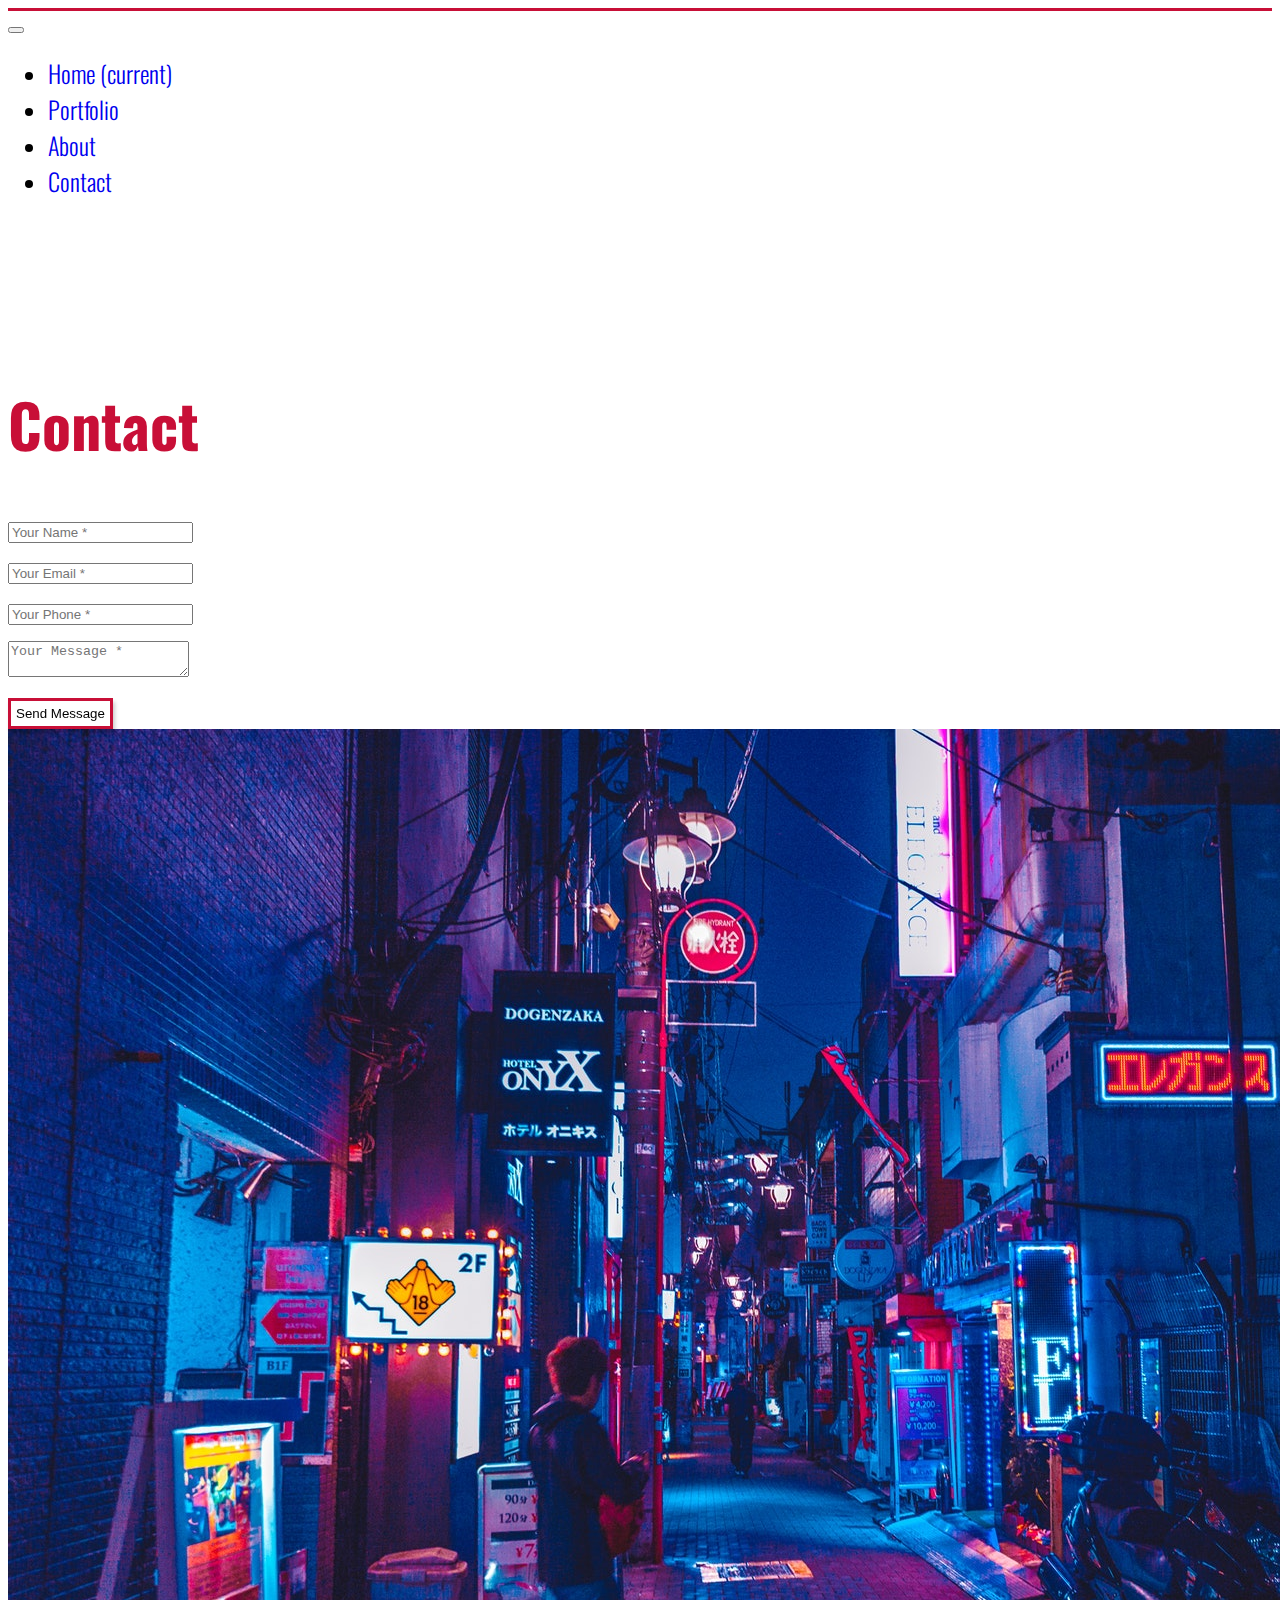
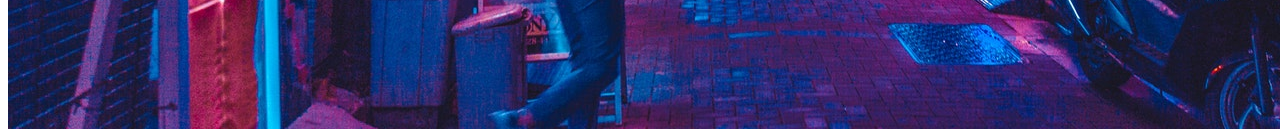
<file: contact.html>
<!doctype html>
<html lang="en">

<head>
    <meta charset="utf-8">
    <meta name="viewport" content="width=device-width, initial-scale=1, shrink-to-fit=no">
    <link rel="stylesheet" href="https://stackpath.bootstrapcdn.com/bootstrap/4.1.3/css/bootstrap.min.css"
        integrity="sha384-MCw98/SFnGE8fJT3GXwEOngsV7Zt27NXFoaoApmYm81iuXoPkFOJwJ8ERdknLPMO" crossorigin="anonymous">
    <link href="https://fonts.googleapis.com/css?family=Oswald:200,300,400,500,600,700" rel="stylesheet">
    <link rel="stylesheet" href="stylesheet.css">
    <title>Fotografie</title>
</head>

<body>
    <nav class="navbar navbar-expand-sm navbar-light " style="border-top: 3px solid #c80f37 ">
        <button class="navbar-toggler" type="button" data-toggle="collapse" data-target="#navbarNav"
            aria-controls="navbarNav" aria-expanded="false" aria-label="Toggle navigation">
            <span class="navbar-toggler-icon"></span>
        </button>

        <div class="collapse navbar-collapse" id="navbarNav">
            <ul class="navbar-nav font20 oswlight ">
                <li class="nav-item">
                    <a class="nav-link" href="index.html">Home
                        <span class="sr-only">(current)</span>
                    </a>
                </li>
                <li class="nav-item">
                    <a class="nav-link" href="portfolio.html">Portfolio</a>
                </li>
                <li class="nav-item">
                    <a class="nav-link" href="about.html">About</a>
                </li>
                <li class="nav-item active">
                    <a class="nav-link" href="contact.html">Contact</a>
                </li>
            </ul>
        </div>
    </nav>
    <div class="container mt-3 mt-md-5" style="margin-top: 20vh">
        <div class="row">
            <div class="col-lg-12 text-center">
                <h2 class="section-heading text-uppercase text-red font60">Contact</h2>
            </div>
        </div>
        <div class="row my-5">
            <div class="col-lg-12">
                <form id="contactForm" name="sentMessage" novalidate="novalidate">
                    <div class="row">
                        <div class="col-md-6">
                            <div class="form-group">
                                <input class="form-control" id="name" type="text" placeholder="Your Name *"
                                    required="required" data-validation-required-message="Please enter your name.">
                                <p class="help-block text-danger"></p>
                            </div>
                            <div class="form-group">
                                <input class="form-control" id="email" type="email" placeholder="Your Email *"
                                    required="required"
                                    data-validation-required-message="Please enter your email address.">
                                <p class="help-block text-danger"></p>
                            </div>
                            <div class="form-group">
                                <input class="form-control" id="phone" type="tel" placeholder="Your Phone *"
                                    required="required"
                                    data-validation-required-message="Please enter your phone number.">
                                <p class="help-block text-danger"></p>
                            </div>
                        </div>
                        <div class="col-md-6">
                            <div class="form-group">
                                <textarea class="form-control" id="message" placeholder="Your Message *"
                                    required="required" data-validation-required-message="Please enter a message."
                                    aria-invalid="false"></textarea>
                                <p class="help-block text-danger"></p>
                            </div>
                        </div>
                        <div class="clearfix"></div>
                        <div class="col-lg-12 text-center">
                            <div id="success"></div>
                            <button id="sendMessageButton" class="hvr-float portfoliobutton text-uppercase"
                                type="submit">Send Message</button>
                        </div>
                    </div>
                </form>
            </div>
        </div>
    </div>
    <div class="container mb-5">
        <div class="row justify-content-center">
            <div class="col-12">
                <img src="about2.png" class="img-fluid">
            </div>
        </div>
    </div>

    <!-- Optional JavaScript -->
    <!-- jQuery first, then Popper.js, then Bootstrap JS -->
    <script src="https://code.jquery.com/jquery-3.3.1.slim.min.js"
        integrity="sha384-q8i/X+965DzO0rT7abK41JStQIAqVgRVzpbzo5smXKp4YfRvH+8abtTE1Pi6jizo"
        crossorigin="anonymous"></script>
    <script src="https://cdnjs.cloudflare.com/ajax/libs/popper.js/1.14.3/umd/popper.min.js"
        integrity="sha384-ZMP7rVo3mIykV+2+9J3UJ46jBk0WLaUAdn689aCwoqbBJiSnjAK/l8WvCWPIPm49"
        crossorigin="anonymous"></script>
    <script src="https://stackpath.bootstrapcdn.com/bootstrap/4.1.3/js/bootstrap.min.js"
        integrity="sha384-ChfqqxuZUCnJSK3+MXmPNIyE6ZbWh2IMqE241rYiqJxyMiZ6OW/JmZQ5stwEULTy"
        crossorigin="anonymous"></script>
    <script>
        $('.carousel').carousel({
            interval: 3000,
            pause: false
        })
    </script>
</body>

</html>
</file>
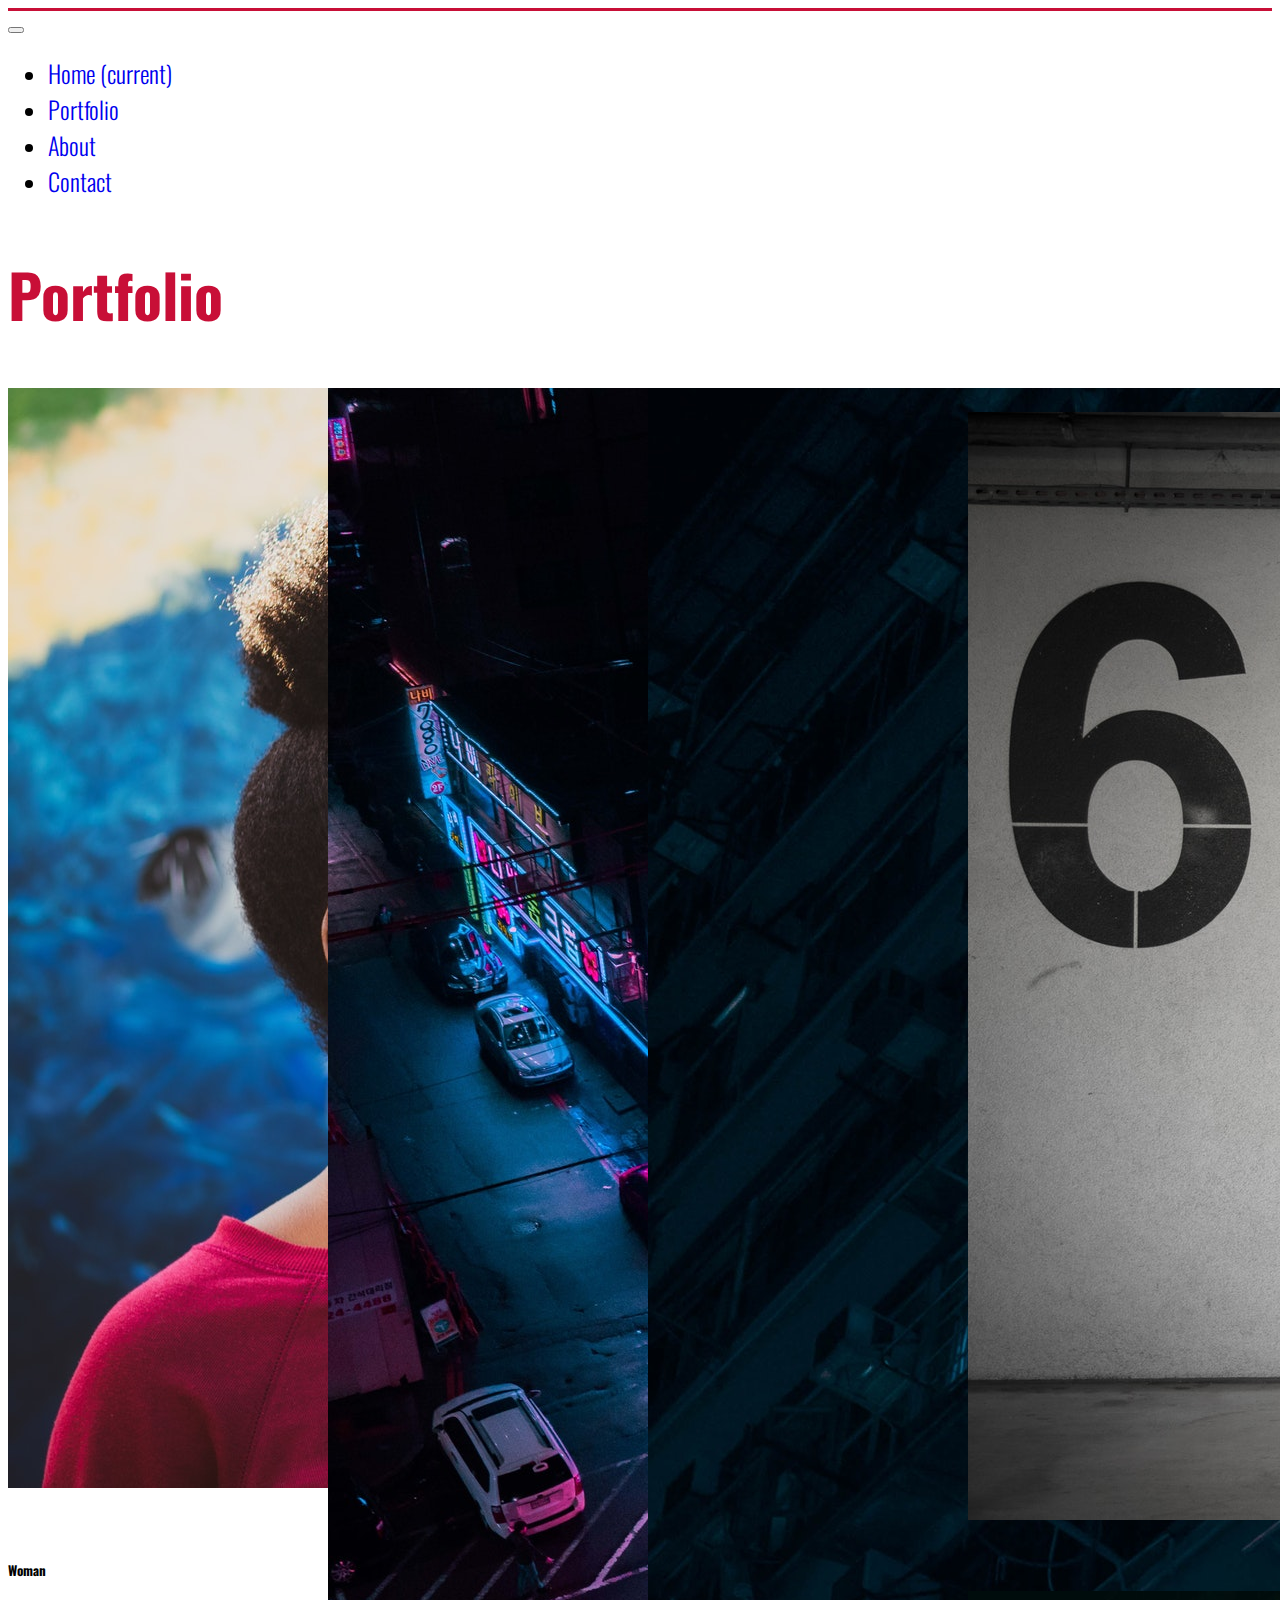
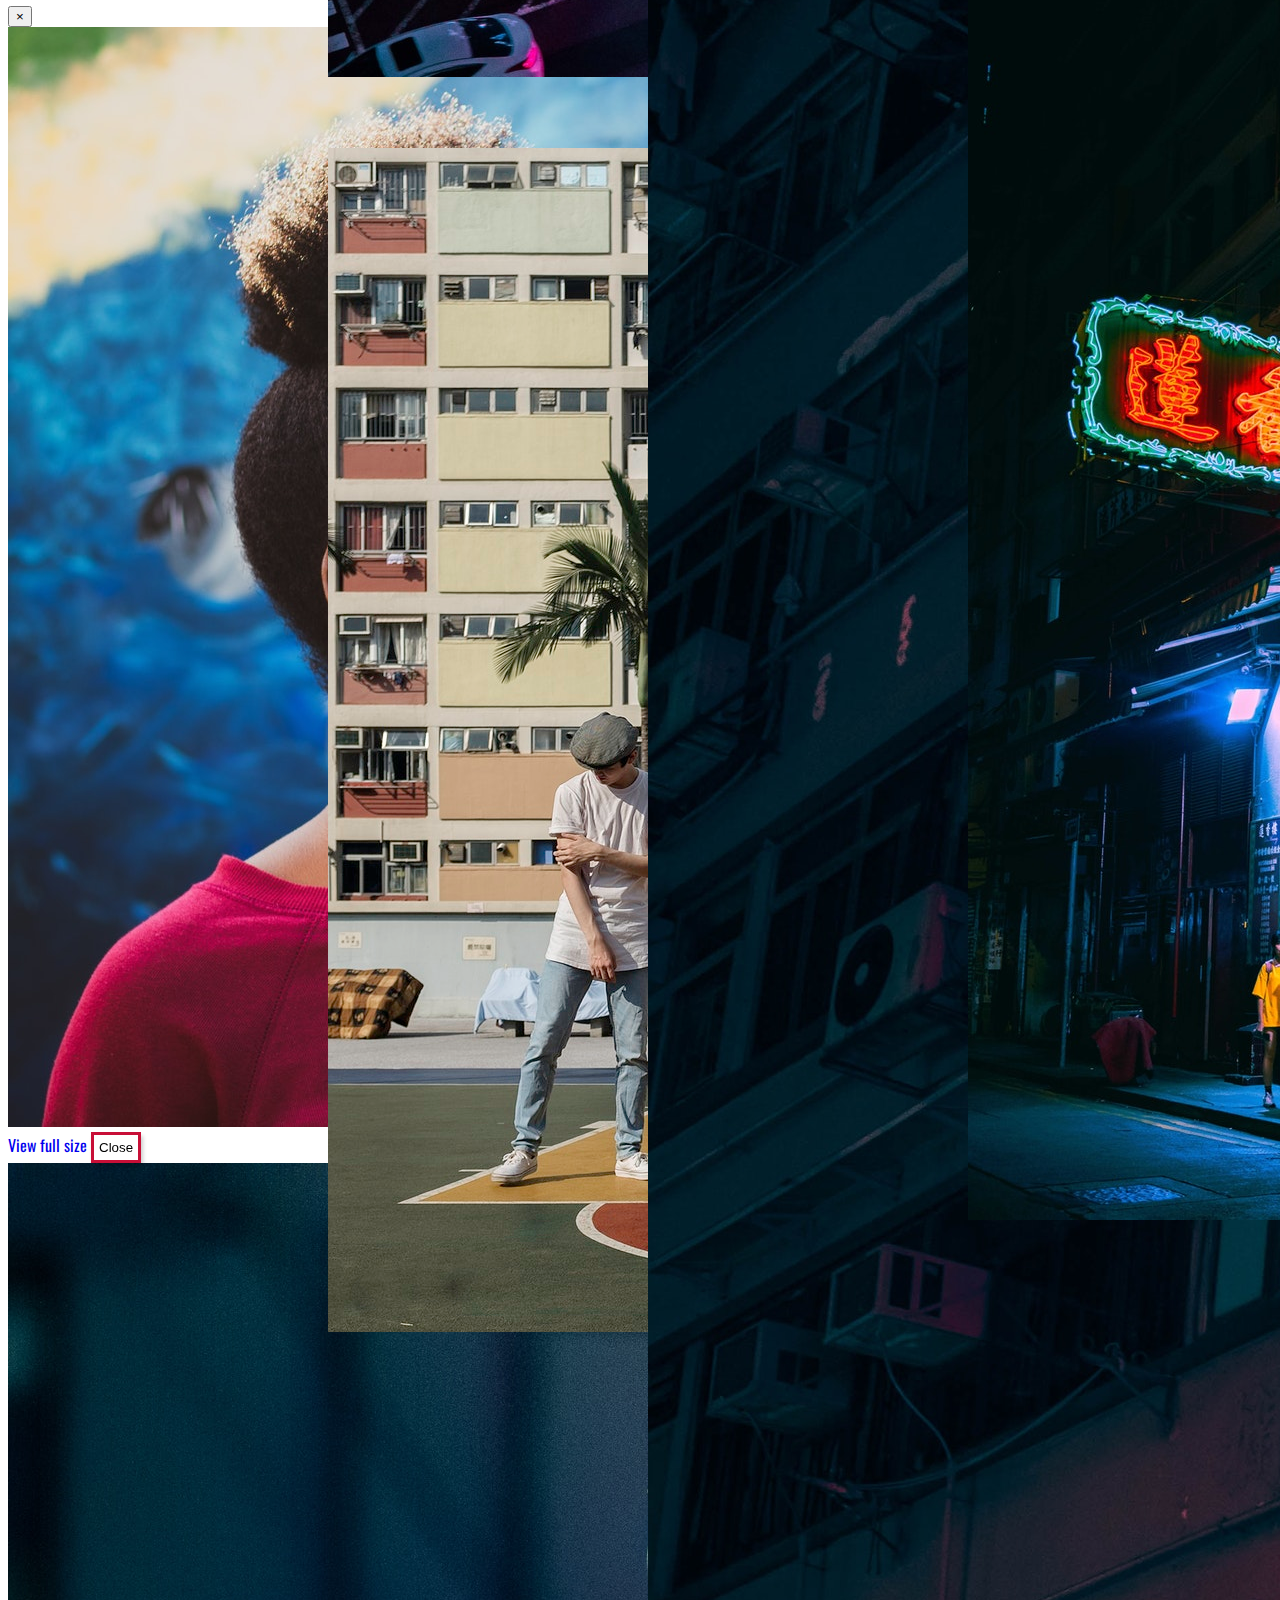
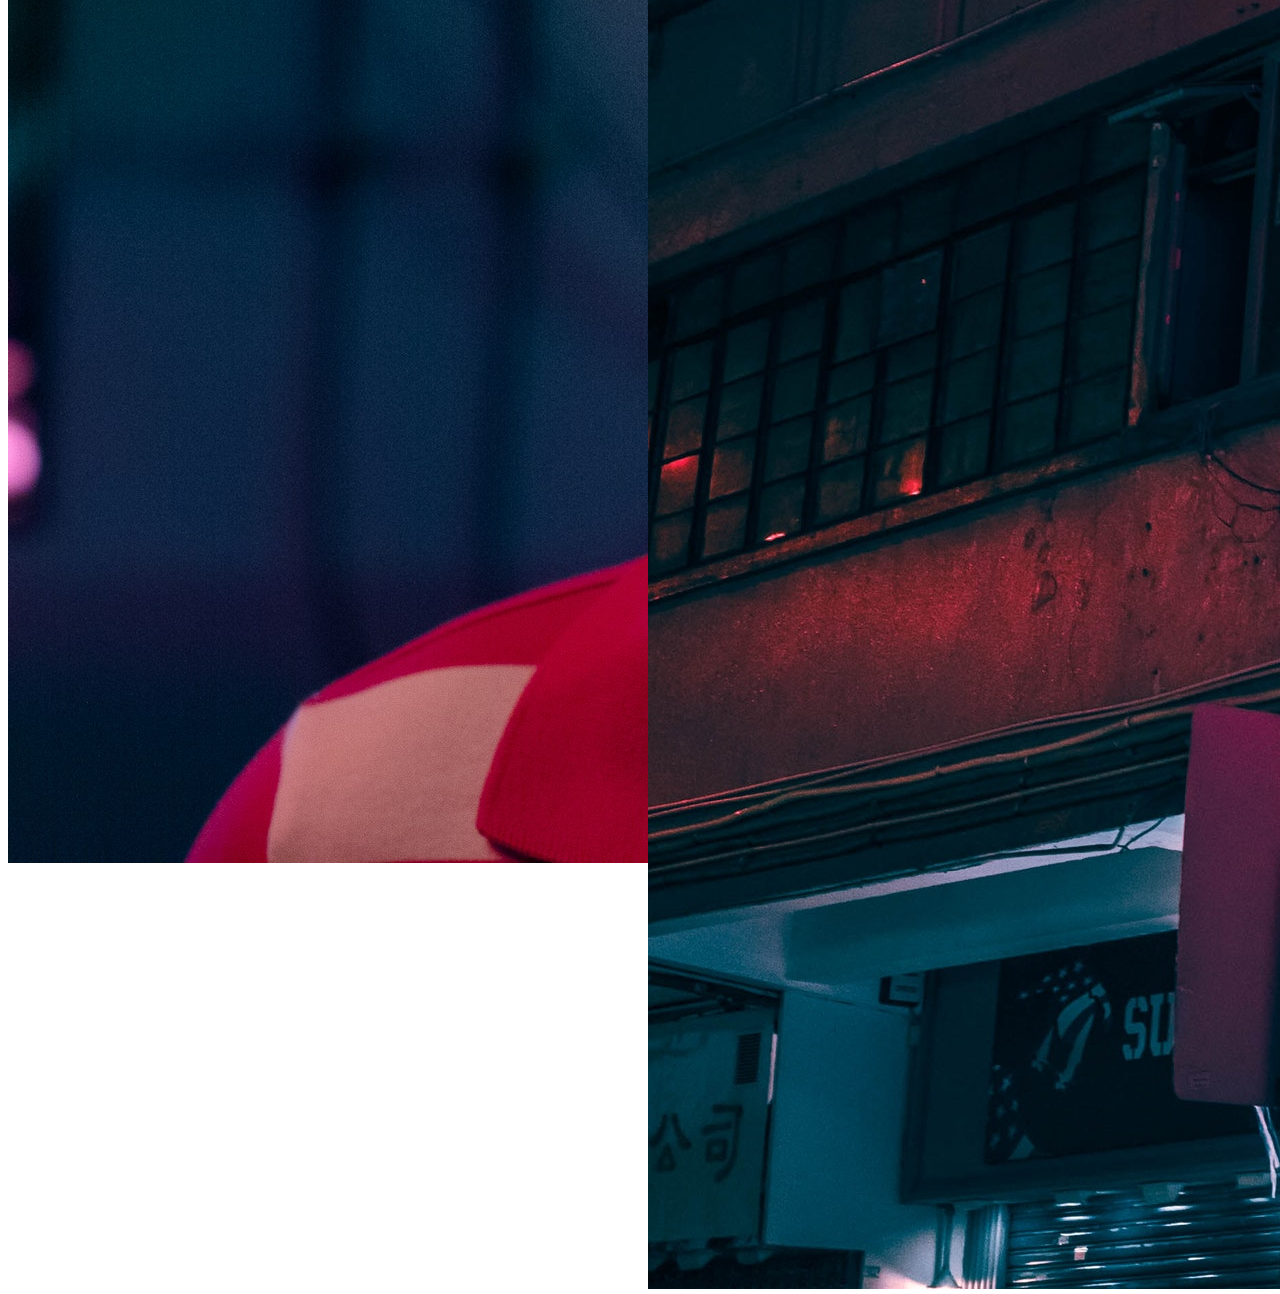
<file: portfolio.html>
<!doctype html>
<html lang="en">

<head>
    <meta charset="utf-8">
    <meta name="viewport" content="width=device-width, initial-scale=1, shrink-to-fit=no">
    <link rel="stylesheet" href="https://stackpath.bootstrapcdn.com/bootstrap/4.1.3/css/bootstrap.min.css"
        integrity="sha384-MCw98/SFnGE8fJT3GXwEOngsV7Zt27NXFoaoApmYm81iuXoPkFOJwJ8ERdknLPMO" crossorigin="anonymous">
    <link href="https://fonts.googleapis.com/css?family=Oswald:200,300,400,500,600,700" rel="stylesheet">
    <link rel="stylesheet" href="stylesheet.css">
    <title>Fotografie</title>
</head>

<body>
    <nav class="navbar navbar-expand-sm navbar-light " style="border-top: 3px solid #c80f37 ">
        <button class="navbar-toggler" type="button" data-toggle="collapse" data-target="#navbarNav"
            aria-controls="navbarNav" aria-expanded="false" aria-label="Toggle navigation">
            <span class="navbar-toggler-icon"></span>
        </button>

        <div class="collapse navbar-collapse" id="navbarNav">
            <ul class="navbar-nav font20 oswlight ">
                <li class="nav-item">
                    <a class="nav-link" href="index.html">Home
                        <span class="sr-only">(current)</span>
                    </a>
                </li>
                <li class="nav-item active">
                    <a class="nav-link" href="portfolio.html">Portfolio</a>
                </li>
                <li class="nav-item">
                    <a class="nav-link" href="about.html">About</a>
                </li>
                <li class="nav-item">
                    <a class="nav-link" href="contact.html">Contact</a>
                </li>
            </ul>
        </div>
    </nav>

    <div class="container-fluid">
        <h2 class="text-center font60 my-5 text-uppercase text-red">Portfolio</h2>
        <div class="card-columns">
            <div class="card">
                <img class="card-img" src="landing1.png">
                <div class="card-img-overlay" type="button" data-toggle="modal" data-target="#exampleModalLong">
                    <h4 class="card-title text-white">
                        Woman
                    </h4>
                </div>
                <div class="modal fade" id="exampleModalLong" tabindex="-1">
                    <div class="modal-dialog modal-dialog-centered modal-lg " role="document">
                        <div class="modal-content">
                            <div class="modal-header px-3 pt-3">
                                <h5 class="modal-title" id="exampleModalLongTitle">Woman</h5>
                                <button type="button" class="close" data-dismiss="modal" aria-label="Close">
                                    <span aria-hidden="true">&times;</span>
                                </button>
                            </div>
                            <div class="modal-body pt-3 text-center">
                                <img class="img-fluid" src="landing1.png">
                            </div>
                            <div class="modal-footer align-content-start">
                                <div class="row justify-content-center">
                                    <div class='col-lg-12'>
                                        <a href="#">View full size</a>
                                        <button type="button" class="portfoliobutton hvr-float"
                                            data-dismiss="modal">Close</button>
                                    </div>
                                </div>

                            </div>
                        </div>
                    </div>
                </div>
            </div>
            <div class="card">
                <img class="card-img" src="landing2.png">
                <div class="card-img-overlay">
                    <h4 class="card-title text-white">
                        Man with Glasses
                    </h4>
                </div>
            </div>
            <div class="card">
                <img class="card-img" src="landing3.png">
                <div class="card-img-overlay">
                    <h4 class="card-title text-white">
                        Hongkong Streets
                    </h4>
                </div>
            </div>
            <div class="card">
                <img class="card-img" src="landing4.png">
                <div class="card-img-overlay">
                    <h4 class="card-title text-white">
                        Basket
                    </h4>
                </div>
            </div>
            <div class="card">
                <img class="card-img" src="portfolio1.png">
                <div class="card-img-overlay">
                    <h4 class="card-title text-white">
                        Neon </h4>
                </div>
            </div>
            <div class="card">
                <img class="card-img" src="portfolio2.png">
                <div class="card-img-overlay">
                    <h4 class="card-title text-white">
                        Garage </h4>
                </div>
            </div>
            <div class="card">
                <img class="card-img" src="portfolio3.png">
                <div class="card-img-overlay">
                    <h4 class="card-title text-white">
                        Cornerstore </h4>
                </div>
            </div>
        </div>

    </div>
    <!-- Optional JavaScript -->
    <!-- jQuery first, then Popper.js, then Bootstrap JS -->
    <script src="https://code.jquery.com/jquery-3.3.1.slim.min.js"
        integrity="sha384-q8i/X+965DzO0rT7abK41JStQIAqVgRVzpbzo5smXKp4YfRvH+8abtTE1Pi6jizo"
        crossorigin="anonymous"></script>
    <script src="https://cdnjs.cloudflare.com/ajax/libs/popper.js/1.14.3/umd/popper.min.js"
        integrity="sha384-ZMP7rVo3mIykV+2+9J3UJ46jBk0WLaUAdn689aCwoqbBJiSnjAK/l8WvCWPIPm49"
        crossorigin="anonymous"></script>
    <script src="https://stackpath.bootstrapcdn.com/bootstrap/4.1.3/js/bootstrap.min.js"
        integrity="sha384-ChfqqxuZUCnJSK3+MXmPNIyE6ZbWh2IMqE241rYiqJxyMiZ6OW/JmZQ5stwEULTy"
        crossorigin="anonymous"></script>
    <script>
        $('.carousel').carousel({
            interval: 3000,
            pause: false
        })
    </script>
</body>

</html>
</file>
<file: stylesheet.css>
html,body{
    height: 100%;
}

body {
    font-family: 'Oswald', sans-serif;
    height: 100%;
  }

.absolute{
    position: absolute;
    top: 0px;
    left: 0px;
}

.nav-link {
    font-size: 24px;
}

a, a:hover, a:focus {
    text-decoration: none;
}
.transparentbg{
    background-color: rgba(0, 0, 0, 0.5)!important;
}

.truetransparentbg{
    background-color: rgba(0, 0, 0, 0.0)!important;
}

.roundedborder{
    border: 1px solid rgba(0,0,0,.2);
    border-radius: 3px;
}


.text-red{
    color: rgb(200, 15, 55)
}

.bg-red{
    color: rgb(200, 15, 55)
}

.oswlight{
    font-weight: 300;
}

.font20{
    font-size: 20px;
}

.font40{
    font-size: 35px;
}

.font60{
    font-size: 60px;
}

.font85{
    font-size: 85px;
}

.card-columns{
    column-count: 4
}

.modal-header{
    border-bottom: 0;
    padding: 0;
}

.modal-body{
    padding: 0;
}

.modal-footer{
    justify-content: start;
    border: 0px;
}

.modal-content{
    border: 0px;
}

@media (min-width: 992px) {
    .modal-dialog {
      max-width: 60%;
    }
  }


.landingborder{
    border: 3px;
    border-style: solid;
    border-color:rgb(200, 15, 55);
    background-color: rgba(0, 0, 0, 0.2);
    border-radius: 0px;
    box-shadow: 2px 4px 4px rgba(0,0,0,0.2)
}

.portfoliobutton{
    border: 3px;
    border-style: solid;
    border-color:rgb(200, 15, 55);
    background-color: white;
    border-radius: 0px;
    box-shadow: 2px 4px 4px rgba(0,0,0,0.2);
padding: 5px;
}





.hvr-float {
    display: inline-block;
    vertical-align: middle;
    -webkit-transform: perspective(1px) translateZ(0);
    transform: perspective(1px) translateZ(0);
    -webkit-transition-duration: 0.3s;
    transition-duration: 0.3s;
    -webkit-transition-property: transform;
    transition-property: transform;
    -webkit-transition-timing-function: ease-out;
    transition-timing-function: ease-out;
  }

.hvr-float:hover, .hvr-float:focus, .hvr-float:active {
    -webkit-transform: translateY(-3px);
    transform: translateY(-3px);
}

.carousel-caption{
    bottom: 40%;
}

@media only screen and (max-width: 960px) {
    .card-columns{
        column-count: 1;
    }
}

@media only screen and (max-width: 1140px) and (min-width: 961px){
    .card-columns{
        column-count: 3;
    }
}

@media only screen and (max-width: 960px) and (orientation: portrait){
    .carousel-caption{
        bottom: 25%;
    }
}

@media only screen and (max-width: 960px) and (orientation: landscape){
    .carousel-caption{
        bottom: 10%;
    }
    .font85{
        font-size: 50px;
    }
}

@media only screen and (max-width: 320px) and (orientation: portrait){
    .carousel-caption{
        bottom: 15%;
    }
    .font85{
        font-size: 60px;
    }
}

.landing{
    height: 100%;
    background-position: center;
    background-repeat: no-repeat;
    background-size: cover;
}

.carousel-item {
    height: 100vh;
    min-height: 300px;
    background: no-repeat center center scroll;
    -webkit-background-size: cover;
    -moz-background-size: cover;
    -o-background-size: cover;
    background-size: cover;
}


.card-img-overlay{
    opacity: 0;
    background-color: rgba(0, 0, 0, 0.3);
    transition: .6s ease
}

.card-img-overlay:hover{
    opacity: 1;
}
</file>
